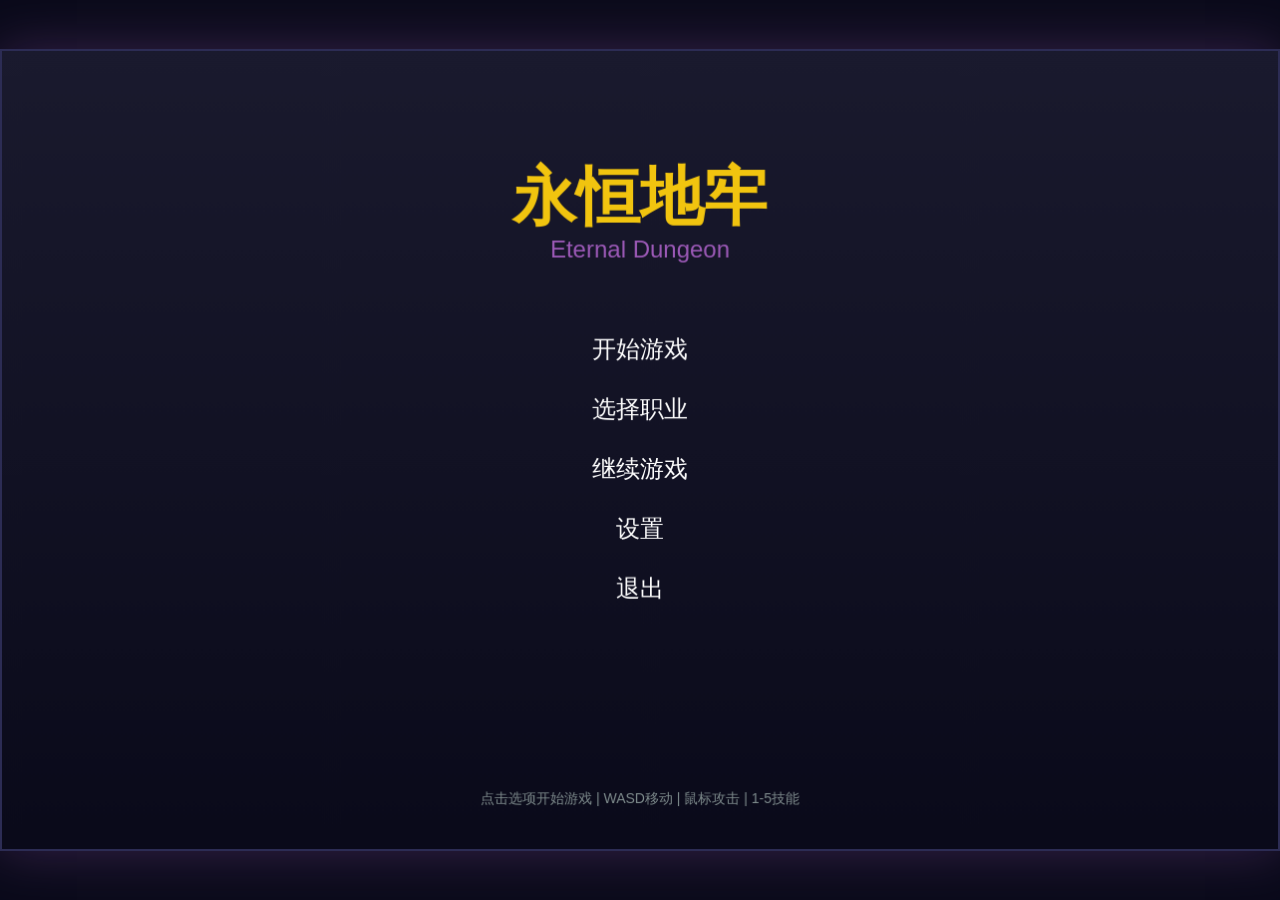
<file: index.html>
﻿<!DOCTYPE html>
<html lang="zh-CN">
<head>
<meta charset="UTF-8">
<meta name="viewport" content="width=device-width, initial-scale=1.0, maximum-scale=1.0, user-scalable=no">
<meta name="apple-mobile-web-app-capable" content="yes">
<meta name="mobile-web-app-capable" content="yes">
<title>姘告亽鍦扮墷 - Eternal Dungeon</title>
<style>
  * { margin: 0; padding: 0; box-sizing: border-box; }
  body {
    background: #0a0a1a;
    display: flex;
    justify-content: center;
    align-items: center;
    min-height: 100vh;
    overflow: hidden;
    font-family: Arial, sans-serif;
    touch-action: none;
    -webkit-touch-callout: none;
    -webkit-user-select: none;
    user-select: none;
  }
  #gameContainer {
    position: relative;
    box-shadow: 0 0 50px rgba(155, 89, 182, 0.3);
  }
  #gameCanvas {
    display: block;
    border: 2px solid #2c2c54;
    cursor: crosshair;
    max-width: 100vw;
    max-height: 100vh;
  }
  #loading {
    position: absolute;
    top: 50%;
    left: 50%;
    transform: translate(-50%, -50%);
    color: #f1c40f;
    font-size: 24px;
  }
  /* 绉诲姩绔櫄鎷熸憞鏉?*/
  #mobileControls {
    display: none;
    position: fixed;
    bottom: 20px;
    left: 0;
    right: 0;
    z-index: 100;
    pointer-events: none;
  }
  #joystick {
    position: absolute;
    bottom: 30px;
    left: 30px;
    width: 120px;
    height: 120px;
    background: rgba(255,255,255,0.1);
    border-radius: 50%;
    border: 2px solid rgba(255,255,255,0.3);
    pointer-events: auto;
  }
  #joystickKnob {
    position: absolute;
    top: 50%;
    left: 50%;
    transform: translate(-50%, -50%);
    width: 50px;
    height: 50px;
    background: rgba(241, 196, 15, 0.7);
    border-radius: 50%;
    border: 2px solid #f1c40f;
  }
  #actionButtons {
    position: absolute;
    bottom: 30px;
    right: 30px;
    display: flex;
    flex-direction: column;
    gap: 10px;
    pointer-events: auto;
  }
  .action-btn {
    width: 60px;
    height: 60px;
    background: rgba(155, 89, 182, 0.6);
    border: 2px solid #9b59b6;
    border-radius: 50%;
    color: white;
    font-size: 20px;
    display: flex;
    align-items: center;
    justify-content: center;
    cursor: pointer;
  }
  .action-btn:active {
    background: rgba(155, 89, 182, 0.9);
  }
  /* 绉诲姩绔樉绀烘帶鍒?*/
  @media (max-width: 768px) {
    #mobileControls { display: block; }
    #gameCanvas { border: none; }
  }
</style>
</head>
<body>
<div id="gameContainer">
  <canvas id="gameCanvas" width="1280" height="800"></canvas>
  <div id="loading">鍔犺浇涓?..</div>
</div>

<!-- 绉诲姩绔帶鍒?-->
<div id="mobileControls">
  <div id="joystick">
    <div id="joystickKnob"></div>
  </div>
  <div id="actionButtons">
    <div class="action-btn" id="btnAttack">鈿旓笍</div>
    <div class="action-btn" id="btnSkill1">1</div>
    <div class="action-btn" id="btnSkill2">2</div>
    <div class="action-btn" id="btnDash">馃挩</div>
  </div>
</div>

<!-- 鏍稿績宸ュ叿 -->
<script src="js/core/utils.js?v=20260905d"></script>
<script src="js/core/input.js?v=20260905d"></script>
<script src="js/core/renderer.js?v=20260905d"></script>

<!-- 鏁版嵁閰嶇疆 -->
<script src="js/data/classes.js?v=20260905d"></script>
<script src="js/data/monsters.js?v=20260905d"></script>
<script src="js/data/items.js?v=20260905d"></script>
<script src="js/data/skills.js?v=20260905d"></script>
<script src="js/data/quests.js?v=20260905d"></script>
<script src="js/data/dialogues.js?v=20260905d"></script>
<script src="js/data/balance.js?v=20260905d"></script>

<!-- 绯荤粺 -->
<script src="js/systems/particles.js?v=20260905d"></script>
<script src="js/systems/buffs.js?v=20260905d"></script>
<script src="js/systems/achievements.js?v=20260905d"></script>
<script src="js/systems/quest.js?v=20260905d"></script>
<script src="js/systems/talent.js?v=20260905d"></script>
<script src="js/systems/save.js?v=20260905d"></script>
<script src="js/systems/audio.js?v=20260905d"></script>
<script src="js/systems/pet.js?v=20260905d"></script>
<script src="js/systems/crafting.js?v=20260905d"></script>
<script src="js/systems/shop.js?v=20260905d"></script>
<script src="js/systems/enchant.js?v=20260905d"></script>
<script src="js/systems/arena.js?v=20260905d"></script>
<script src="js/systems/title.js?v=20260905d"></script>
<script src="js/systems/boss.js?v=20260905d"></script>
<script src="js/systems/story.js?v=20260905d"></script>
<script src="js/systems/mobile.js?v=20260905d"></script>

<!-- 鐗╁搧 -->
<script src="js/items/inventory.js?v=20260905d"></script>

<!-- 鎴樻枟 -->
<script src="js/combat/combat.js?v=20260905d"></script>

<!-- 瀹炰綋 -->
<script src="js/entities/player.js?v=20260905d"></script>
<script src="js/entities/monster.js?v=20260905d"></script>

<!-- 涓栫晫 -->
<script src="js/world/dungeon.js?v=20260905d"></script>

<!-- UI -->
<script src="js/ui/hud.js?v=20260905d"></script>

<!-- 娓告垙涓诲惊鐜?-->
<script src="js/core/game.js?v=20260905d"></script>

<script>
  window.addEventListener('load', () => {
    document.getElementById('loading').style.display = 'none';
  });
</script>
</body>
</html>
</file>
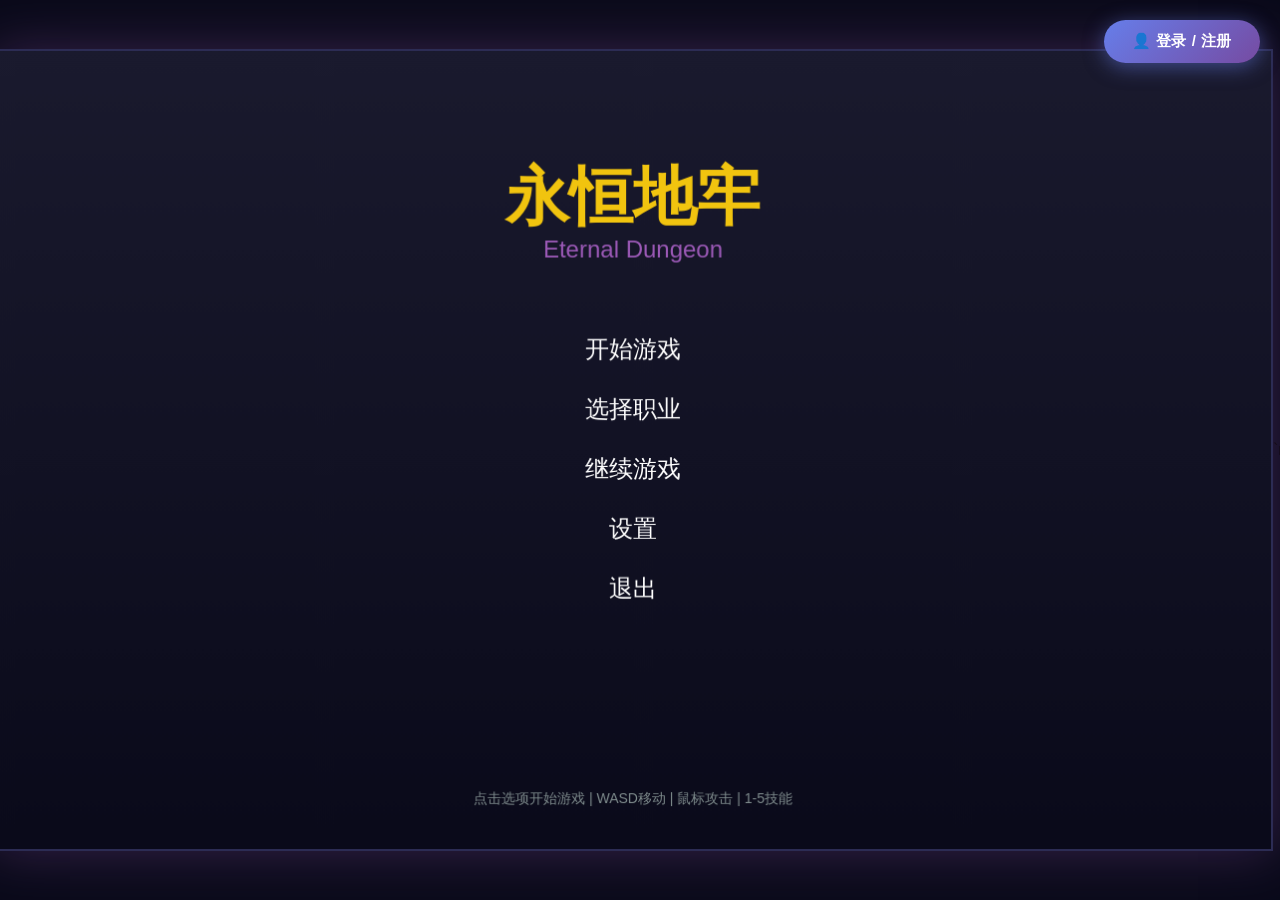
<file: docs/index.html>
﻿<!DOCTYPE html>
<html lang="zh-CN">
<head>
<meta charset="UTF-8">
<meta name="viewport" content="width=device-width, initial-scale=1.0, maximum-scale=1.0, user-scalable=no">
<meta name="apple-mobile-web-app-capable" content="yes">
<meta name="mobile-web-app-capable" content="yes">
<title>永恒地牢 - Eternal Dungeon</title>
<link rel="stylesheet" href="css/main.css?v=20260906z">
</head>
<body>
<div id="gameContainer">
  <canvas id="gameCanvas" width="1280" height="800"></canvas>
  <div id="loading">加载中...</div>
</div>

<!-- 移动端控制 -->
<div id="mobileControls">
  <div id="joystick">
    <div id="joystickKnob"></div>
  </div>
  <div id="actionButtons">
    <div class="action-btn" id="btnAttack">⚔️</div>
    <div class="action-btn" id="btnSkill1">1</div>
    <div class="action-btn" id="btnSkill2">2</div>
    <div class="action-btn" id="btnDash">💨</div>
  </div>
</div>

<!-- 核心工具 -->
<script src="js/core/utils.js?v=20260906z"></script>
<script src="js/core/input.js?v=20260906z"></script>
<script src="js/core/renderer.js?v=20260906z"></script>
<script src="js/core/init.js?v=20260906z"></script>

<!-- 数据配置 -->
<script src="js/data/classes.js?v=20260906z"></script>
<script src="js/data/monsters.js?v=20260906z"></script>
<script src="js/data/items.js?v=20260906z"></script>
<script src="js/data/skills.js?v=20260906z"></script>
<script src="js/data/quests.js?v=20260906z"></script>
<script src="js/data/dialogues.js?v=20260906z"></script>
<script src="js/data/balance.js?v=20260906z"></script>

<!-- 系统 -->
<script src="js/systems/particles.js?v=20260906z"></script>
<script src="js/systems/buffs.js?v=20260906z"></script>
<script src="js/systems/achievements.js?v=20260906z"></script>
<script src="js/systems/quest.js?v=20260906z"></script>
<script src="js/systems/talent.js?v=20260906z"></script>
<script src="js/systems/save.js?v=20260906z"></script>
<script src="js/systems/audio.js?v=20260906z"></script>
<script src="js/systems/pet.js?v=20260906z"></script>
<script src="js/systems/crafting.js?v=20260906z"></script>
<script src="js/systems/shop.js?v=20260906z"></script>
<script src="js/systems/enchant.js?v=20260906z"></script>
<script src="js/systems/runes.js?v=20260906z"></script>
<script src="js/systems/arena.js?v=20260906z"></script>
<script src="js/systems/title.js?v=20260906z"></script>
<script src="js/systems/boss.js?v=20260906z"></script>
<script src="js/systems/story.js?v=20260906z"></script>
<script src="js/systems/mobile.js?v=20260907a"></script>
<script src="js/systems/weather.js?v=20260907a"></script>
<script src="js/systems/time.js?v=20260907a"></script>
<script src="js/systems/mount.js?v=20260908a"></script>
<script src="js/systems/stats.js?v=20260908a"></script>
<script src="js/systems/checkin.js?v=20260909a"></script>
<script src="js/systems/enhance.js?v=20260909a"></script>
<script src="js/systems/skilltree.js?v=20260909a"></script>
<script src="js/systems/dailyquest.js?v=20260909a"></script>
<script src="js/systems/extended_achievements.js?v=20260909a"></script>

<!-- 物品 -->
<script src="js/items/inventory.js?v=20260906z"></script>

<!-- 战斗 -->
<script src="js/combat/combat.js?v=20260906z"></script>

<!-- 实体 -->
<script src="js/entities/player.js?v=20260906z"></script>
<script src="js/entities/monster.js?v=20260906z"></script>

<!-- 世界 -->
<script src="js/world/dungeon.js?v=20260906z"></script>

<!-- UI -->
<script src="js/ui/hud.js?v=20260906z"></script>

<!-- 游戏主循环 -->
<script src="js/core/game.js?v=20260907a"></script>

  <script src="js/auth.js?v=20260908b"></script>`n</body>
</html>
</file>
<file: docs/css/main.css>
/* 永恒地牢 - 主样式 */
* { margin: 0; padding: 0; box-sizing: border-box; }
body {
  background: #0a0a1a;
  display: flex;
  justify-content: center;
  align-items: center;
  min-height: 100vh;
  overflow: hidden;
  font-family: Arial, sans-serif;
  touch-action: none;
  -webkit-touch-callout: none;
  -webkit-user-select: none;
  user-select: none;
}
#gameContainer {
  position: relative;
  box-shadow: 0 0 50px rgba(155, 89, 182, 0.3);
}
#gameCanvas {
  display: block;
  border: 2px solid #2c2c54;
  cursor: crosshair;
  max-width: 100vw;
  max-height: 100vh;
}
#loading {
  position: absolute;
  top: 50%;
  left: 50%;
  transform: translate(-50%, -50%);
  color: #f1c40f;
  font-size: 24px;
}
/* 移动端虚拟摇杆 */
#mobileControls {
  display: none;
  position: fixed;
  bottom: 20px;
  left: 0;
  right: 0;
  z-index: 100;
  pointer-events: none;
}
#joystick {
  position: absolute;
  bottom: 30px;
  left: 30px;
  width: 120px;
  height: 120px;
  background: rgba(255,255,255,0.1);
  border-radius: 50%;
  border: 2px solid rgba(255,255,255,0.3);
  pointer-events: auto;
}
#joystickKnob {
  position: absolute;
  top: 50%;
  left: 50%;
  transform: translate(-50%, -50%);
  width: 50px;
  height: 50px;
  background: rgba(241, 196, 15, 0.7);
  border-radius: 50%;
  border: 2px solid #f1c40f;
}
#actionButtons {
  position: absolute;
  bottom: 30px;
  right: 30px;
  display: flex;
  flex-direction: column;
  gap: 10px;
  pointer-events: auto;
}
.action-btn {
  width: 60px;
  height: 60px;
  background: rgba(155, 89, 182, 0.6);
  border: 2px solid #9b59b6;
  border-radius: 50%;
  color: white;
  font-size: 20px;
  display: flex;
  align-items: center;
  justify-content: center;
  cursor: pointer;
}
.action-btn:active {
  background: rgba(155, 89, 182, 0.9);
}
/* 移动端显示控制 */
@media (max-width: 768px) {
  #mobileControls { display: block; }
  #gameCanvas { border: none; }
}
</file>
